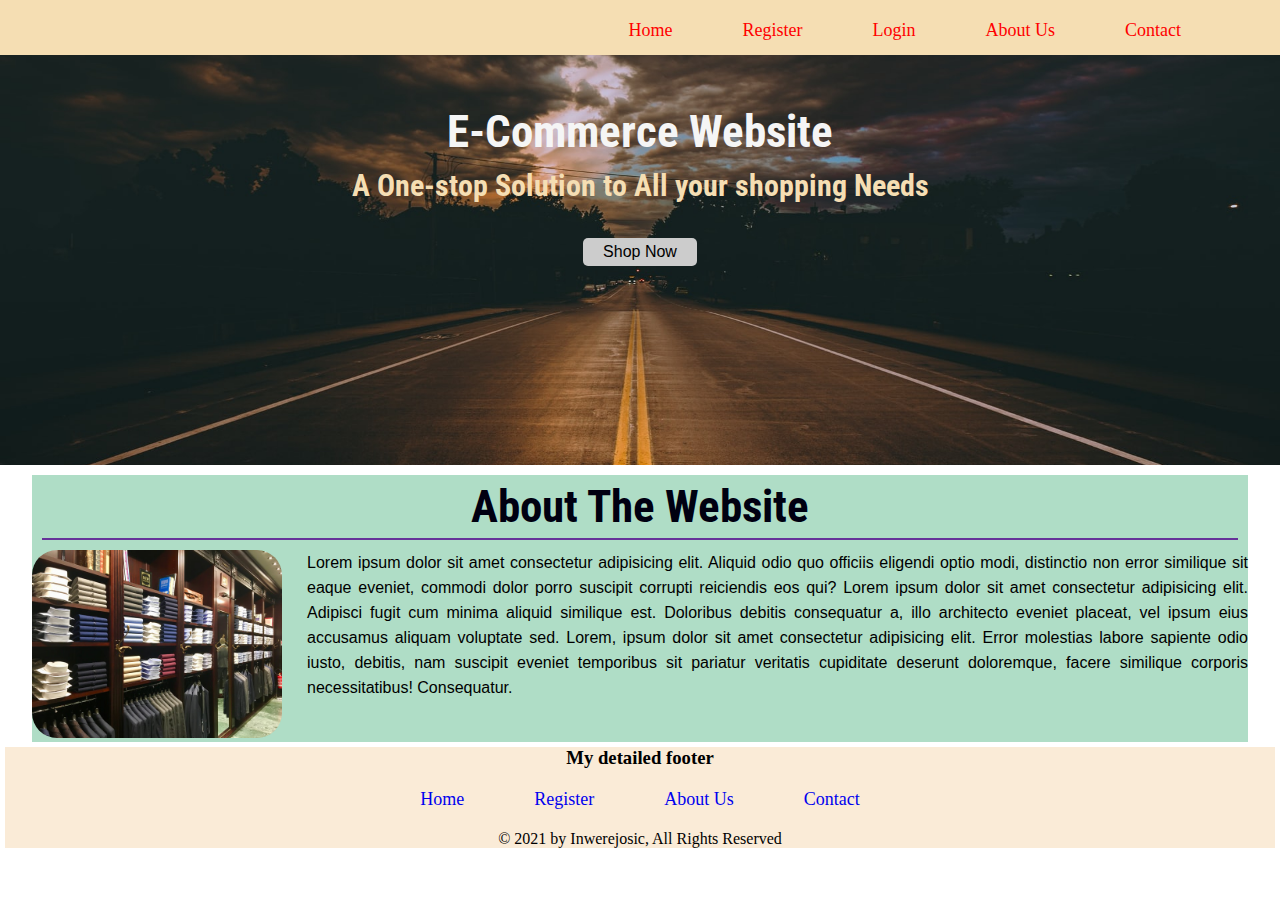
<file: fourth/index.html>
<!DOCTYPE html>
<html lang="en">

<head>
    <meta charset="UTF-8">
    <meta http-equiv="X-UA-Compatible" content="IE=edge">
    <meta name="viewport" content="width=device-width, initial-scale=1.0">
    <title>Fourth Session using CSS </title>
    <link rel="stylesheet" href="./css/style.css">
</head>

<body>
    <header>
        <nav>
            <ul>
                <li>Home</li>
                <li>Register</li>
                <li>Login</li>
                <li>About Us</li>
                <li>Contact</li>
            </ul>
        </nav>
        <div class="header">
            <h2>E-Commerce Website</h2>
            <h4>A One-stop Solution to All your shopping Needs</h4>
            <button class="shop-btn">Shop Now</button>
        </div>
    </header>
    <section class="about-us">
        <h2>About The Website</h2>
        <div class="sections">
            <div class="about-us-img">
                <img src="./images/sec1.jpg" alt="section image">
            </div>
            <div class="section-containt">
                <p>
                    Lorem ipsum dolor sit amet consectetur adipisicing elit. Aliquid odio quo officiis eligendi optio modi, distinctio non error similique sit eaque eveniet, commodi dolor porro suscipit corrupti reiciendis eos qui? Lorem ipsum dolor sit amet consectetur
                    adipisicing elit. Adipisci fugit cum minima aliquid similique est. Doloribus debitis consequatur a, illo architecto eveniet placeat, vel ipsum eius accusamus aliquam voluptate sed. Lorem, ipsum dolor sit amet consectetur adipisicing
                    elit. Error molestias labore sapiente odio iusto, debitis, nam suscipit eveniet temporibus sit pariatur veritatis cupiditate deserunt doloremque, facere similique corporis necessitatibus! Consequatur.
                </p>
            </div>
        </div>

    </section>
    <footer class="real">
        <h3>My detailed footer</h3>
        <ul class="f-list">
            <li>
                <a href="#">Home</a>
            </li>
            <li>
                <a href="#">Register</a>
            </li>
            <li>
                <a href="#">About Us</a>
            </li>
            <li>
                <a href="#/">Contact</a>
            </li>
        </ul>
        <p>&copy; 2021 by Inwerejosic, All Rights Reserved</p>

    </footer>
</body>

</html>
</file>
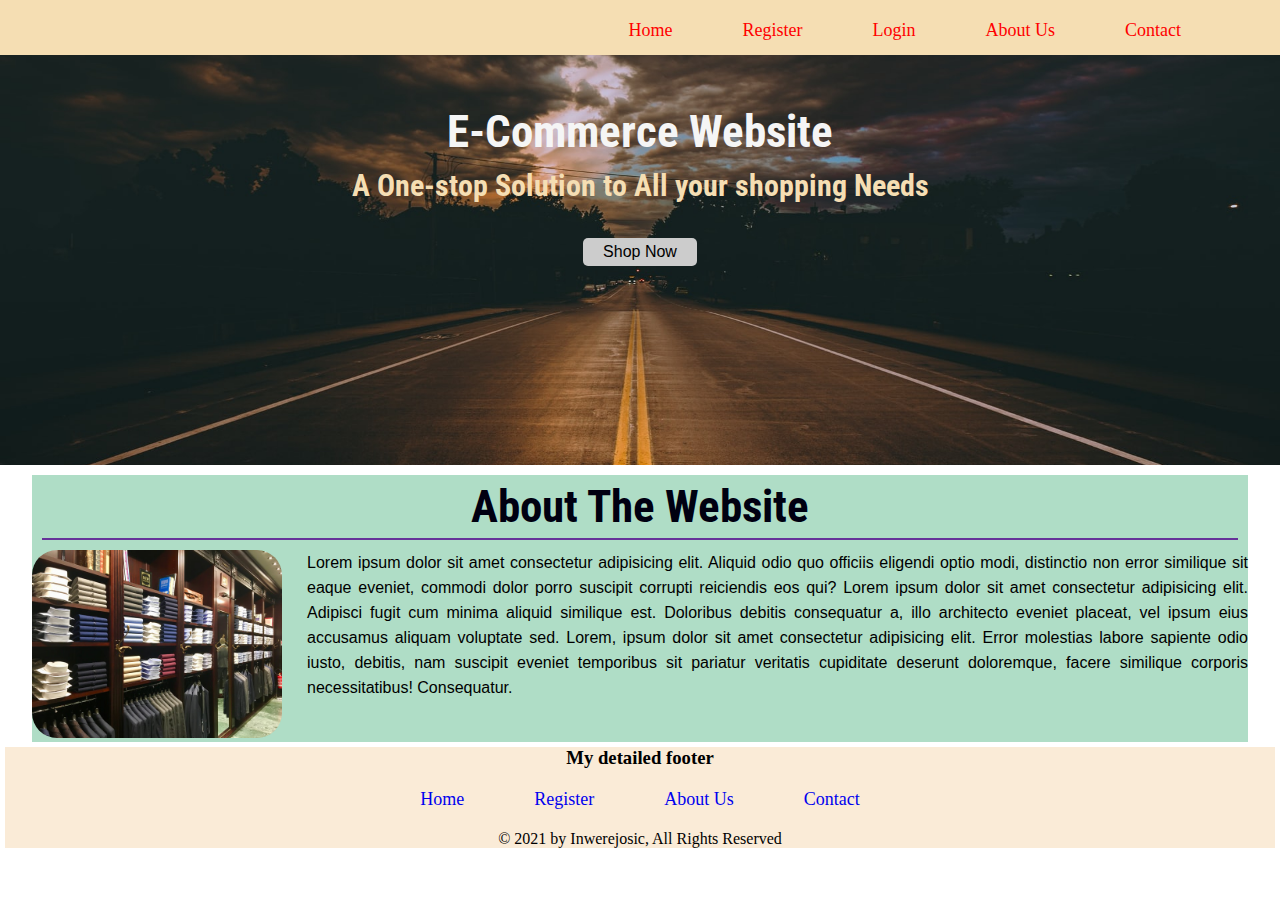
<file: fourth/img-index.html>
<!DOCTYPE html>
<html lang="en">

<head>
    <meta charset="UTF-8">
    <meta http-equiv="X-UA-Compatible" content="IE=edge">
    <meta name="viewport" content="width=device-width, initial-scale=1.0">
    <title>Fourth Session using CSS </title>
    <link rel="stylesheet" href="./css/style.css">
</head>

<body>
    <header>
        <nav>
            <ul>
                <li>Home</li>
                <li>Register</li>
                <li>Login</li>
                <li>About Us</li>
                <li>Contact</li>
            </ul>
        </nav>
        <div class="header">
            <h2>E-Commerce Website</h2>
            <h4>A One-stop Solution to All your shopping Needs</h4>
            <button class="shop-btn">Shop Now</button>
        </div>
    </header>
    <section class="about-us">
        <h2>About The Website</h2>
        <div class="sections">
            <div class="about-us-img">
                <img src="./images/sec1.jpg" alt="section image">
            </div>
            <div class="section-containt">
                <p>
                    Lorem ipsum dolor sit amet consectetur adipisicing elit. Aliquid odio quo officiis eligendi optio modi, distinctio non error similique sit eaque eveniet, commodi dolor porro suscipit corrupti reiciendis eos qui? Lorem ipsum dolor sit amet consectetur
                    adipisicing elit. Adipisci fugit cum minima aliquid similique est. Doloribus debitis consequatur a, illo architecto eveniet placeat, vel ipsum eius accusamus aliquam voluptate sed. Lorem, ipsum dolor sit amet consectetur adipisicing
                    elit. Error molestias labore sapiente odio iusto, debitis, nam suscipit eveniet temporibus sit pariatur veritatis cupiditate deserunt doloremque, facere similique corporis necessitatibus! Consequatur.
                </p>
            </div>
        </div>

    </section>
    <footer class="real">
        <h3>My detailed footer</h3>
        <ul class="f-list">
            <li>
                <a href="#">Home</a>
            </li>
            <li>
                <a href="#">Register</a>
            </li>
            <li>
                <a href="#">About Us</a>
            </li>
            <li>
                <a href="#/">Contact</a>
            </li>
        </ul>
        <p>&copy; 2021 by Inwerejosic, All Rights Reserved</p>

    </footer>
</body>

</html>
</file>
<file: fourth/css/style.css>
@import url('https://fonts.googleapis.com/css2?family=Lato:ital,wght@0,400;1,400;1,700&family=Roboto+Condensed:ital@0;1&family=Sree+Krushnadevaraya&family=Teko:wght@300;400;500&family=Tinos:ital@0;1&display=swap');
* {
    padding: 0;
    margin: 0;
}


/*All my font-families

    font-family: 'Lato', sans-serif;

    font-family: 'Roboto Condensed', sans-serif;

    font-family: 'Sree Krushnadevaraya', serif;

    font-family: 'Teko', sans-serif;

    font-family: 'Tinos', serif;
*/

.header {
    border: 2px yellowgreen;
    height: 400px;
    background-image: url(../images/new-head.jpg);
    background-size: cover;
    background-position: center;
    padding: 5px;
    padding-top: 5px;
    text-align: center;
}

h2 {
    margin-top: 45px;
    color: whitesmoke;
    font-size: 45px;
    font-family: 'Roboto Condensed', sans-serif;
    margin-bottom: 10px;
}

h4 {
    color: wheat;
    font-size: 30px;
    font-family: 'Roboto Condensed', sans-serif;
}

.shop-btn {
    margin-top: 35px;
    padding: 5px 20px;
    border: 0;
    font-size: 16px;
    border-radius: 5px;
    background-color: #ccc;
    color: #000;
    cursor: pointer;
}

.shop-btn:hover {
    color: magenta;
}


/* 24-08-2021 Class works started here */

nav {
    height: 55px;
    color: red;
    cursor: pointer;
    background-color: wheat;
    margin: auto;
}

ul {
    width: 90%;
    margin: auto;
    display: flex;
    justify-content: flex-end;
    align-items: center;
}

li {
    font-size: 18px;
    padding: 20px 35px;
    list-style-type: none;
}


/* Assignment 5{24-08-2021} */

.about-us {
    text-align: center;
    width: 95%;
    background-color: #afddc6;
    margin: auto;
    text-align: center;
}

.about-us h2 {
    border-bottom: 2px solid rebeccapurple;
    color: #001;
    margin: 10px;
    padding: 5px;
    font-family: 'Roboto Condensed', sans-serif;
}

.sections {
    display: flex;
    justify-content: space-evenly;
}

.about-us-img img {
    align-items: center;
    padding: auto;
    width: 250px;
    object-fit: scale-down;
    border-radius: 25px;
}

.section-containt p {
    padding: auto;
    padding-left: 25px;
    line-height: 25px;
    text-align: justify;
    font-family: -apple-system, BlinkMacSystemFont, 'Segoe UI', Roboto, Oxygen, Ubuntu, Cantarell, 'Open Sans', 'Helvetica Neue', sans-serif;
}

.real {
    background-color: antiquewhite;
    font-family: 'Tinos', serif;
    margin: 5px;
    padding: auto;
}

.real h3,
p {
    text-align: center;
}

.real li a {
    text-decoration: none;
    list-style: none;
}

.real ul {
    display: flexbox;
    justify-content: center;
}

.real li a:hover {
    color: goldenrod;
}
</file>
